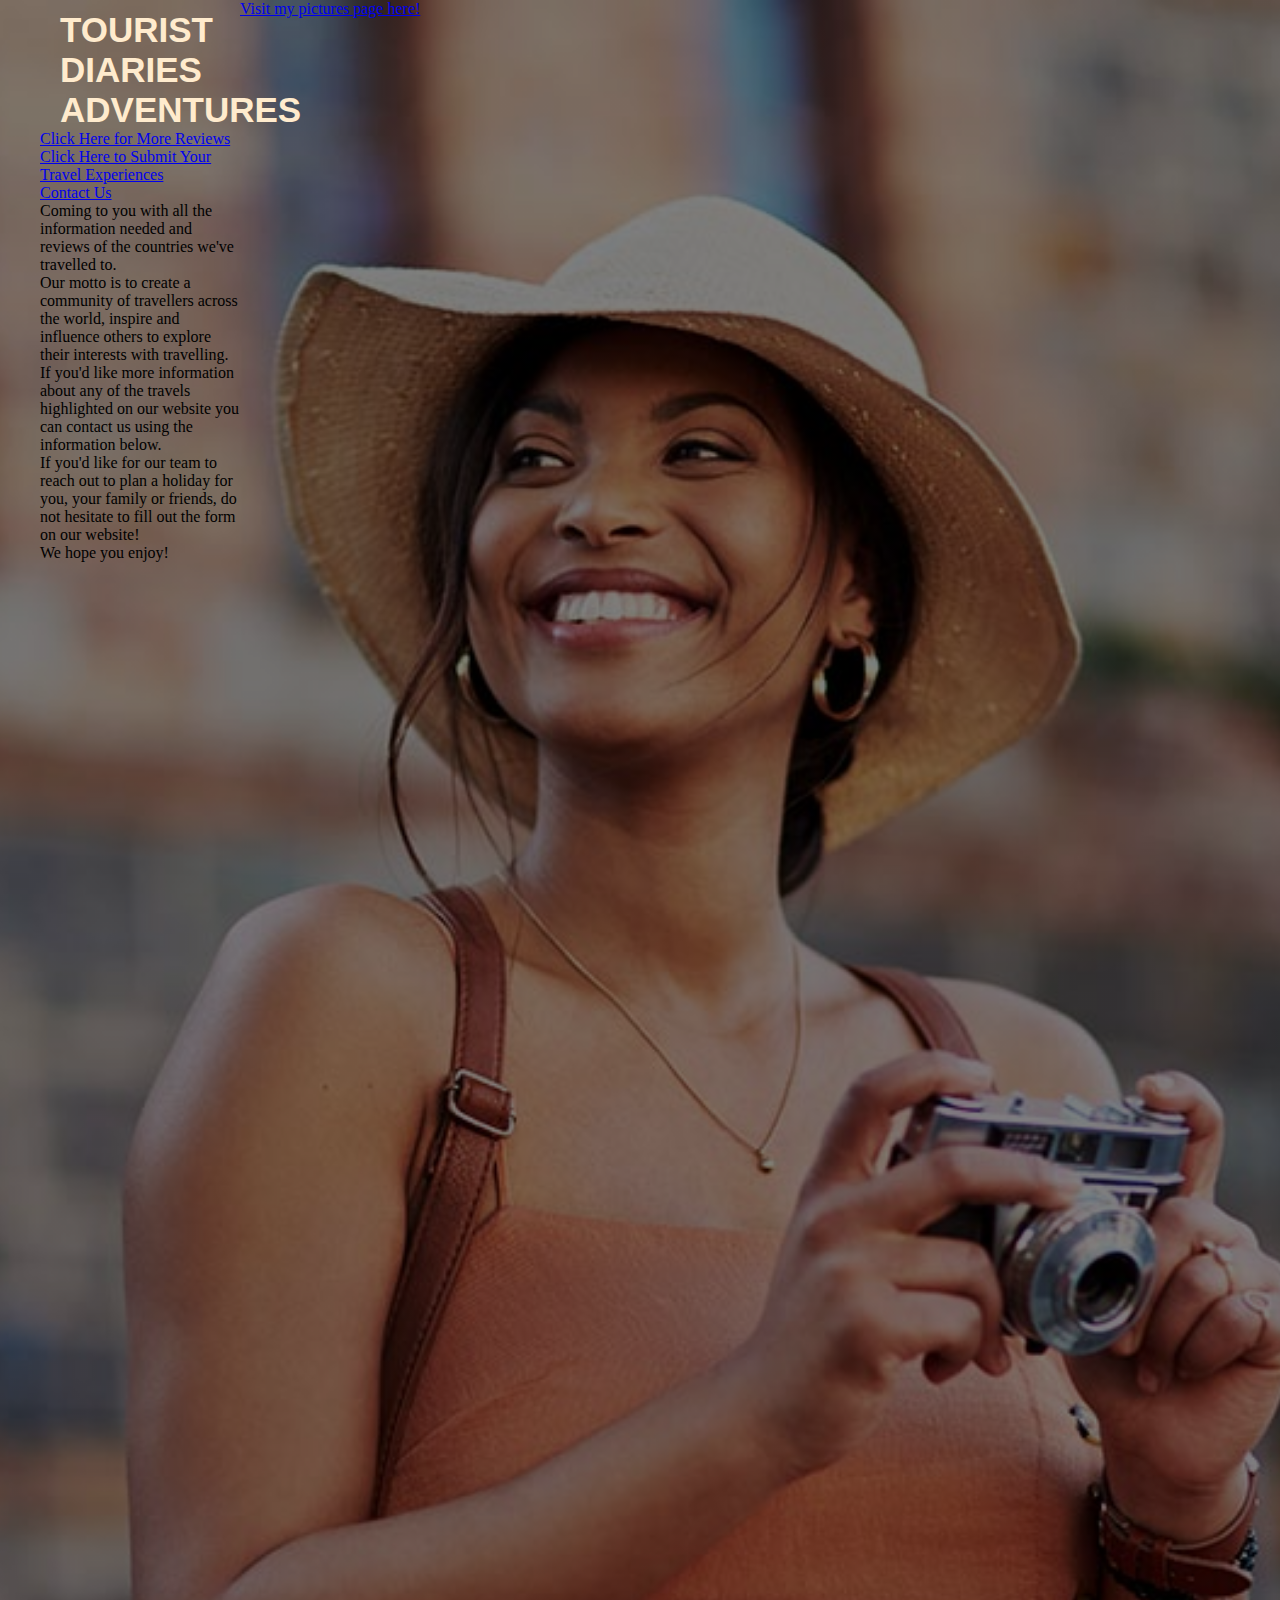
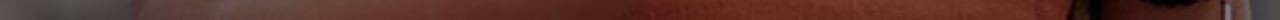
<file: P/index.html>
<!DOCTYPE html>
<html lang="en">
<head>
    <meta charset="UTF-8">
    <meta name="viewport" content="width=device-width, initial-scale=1.0">
    <title>CFG Project</title>
    <link rel= "stylesheet" href="style.css"> 
    <link href="https://cdn.jsdelivr.net/npm/bootstrap@5.3.2/dist/css/bootstrap.min.css" rel="stylesheet" integrity="sha384-T3c6CoIi6uLrA9TneNEoa7RxnatzjcDSCmG1MXxSR1GAsXEV/Dwwykc2MPK8M2HN" crossorigin="anonymous">
</head>
<body>
    <div class="main">
        <div class="navbar">
            <div class="icon">
                <h2 class="logo">TOURIST DIARIES ADVENTURES</h2>
<div>
    <div class="buttons">
        <a class="btn btn-light mx-2" href="#" role="button">Click Here for More Reviews</a>
        <p></p>
        <a class="btn btn-light mx-2" href="#" role="button">Click Here to Submit Your Travel Experiences</a>
        
        <p></p>
        <a class="btn btn-light mx-2" href="#" role="button">Contact Us</a>
        <p></p>
      </div>
</div>
<script src="https://formspree.io/js/formbutton-v1.min.js" defer></script>
<script>
  window.formbutton=window.formbutton||function(){(formbutton.q=formbutton.q||[]).push(arguments)};   
  formbutton("create", {
    action: "https://formspree.io/f/mkndgnov",
    title: "Leave a review here!",
    fields: [
      { 
        type: "email", 
        label: "Email:", 
        name: "email",
        required: true,
        placeholder: "your@email.com"
      },
      {
        type: "textarea",
        label: "Message:",
        name: "message",
        placeholder: "What's on your mind?",
      },
      { type: "submit" }      
    ],
    styles: {
      title: {
        backgroundColor: "gray"
      },
      button: {
        backgroundColor: "gray"
      }
    }
  });
</script>
</body>
<p> Coming to you with all the information needed and reviews of the countries we've travelled to. 
    <p>Our motto is to create a community of travellers across the world, inspire and influence others to explore their interests with travelling.</p>
    <p>If you'd like more information about any of the travels highlighted on our website you can contact us using the information below. </p>
    If you'd like for our team to reach out to plan a holiday for you, your family or friends, do not hesitate to fill out the form on our website! </p>
    <p> We hope you enjoy!</p>
</div>

<a href="pictures.html"> Visit my pictures page here!</a>




    
</html>
</file>
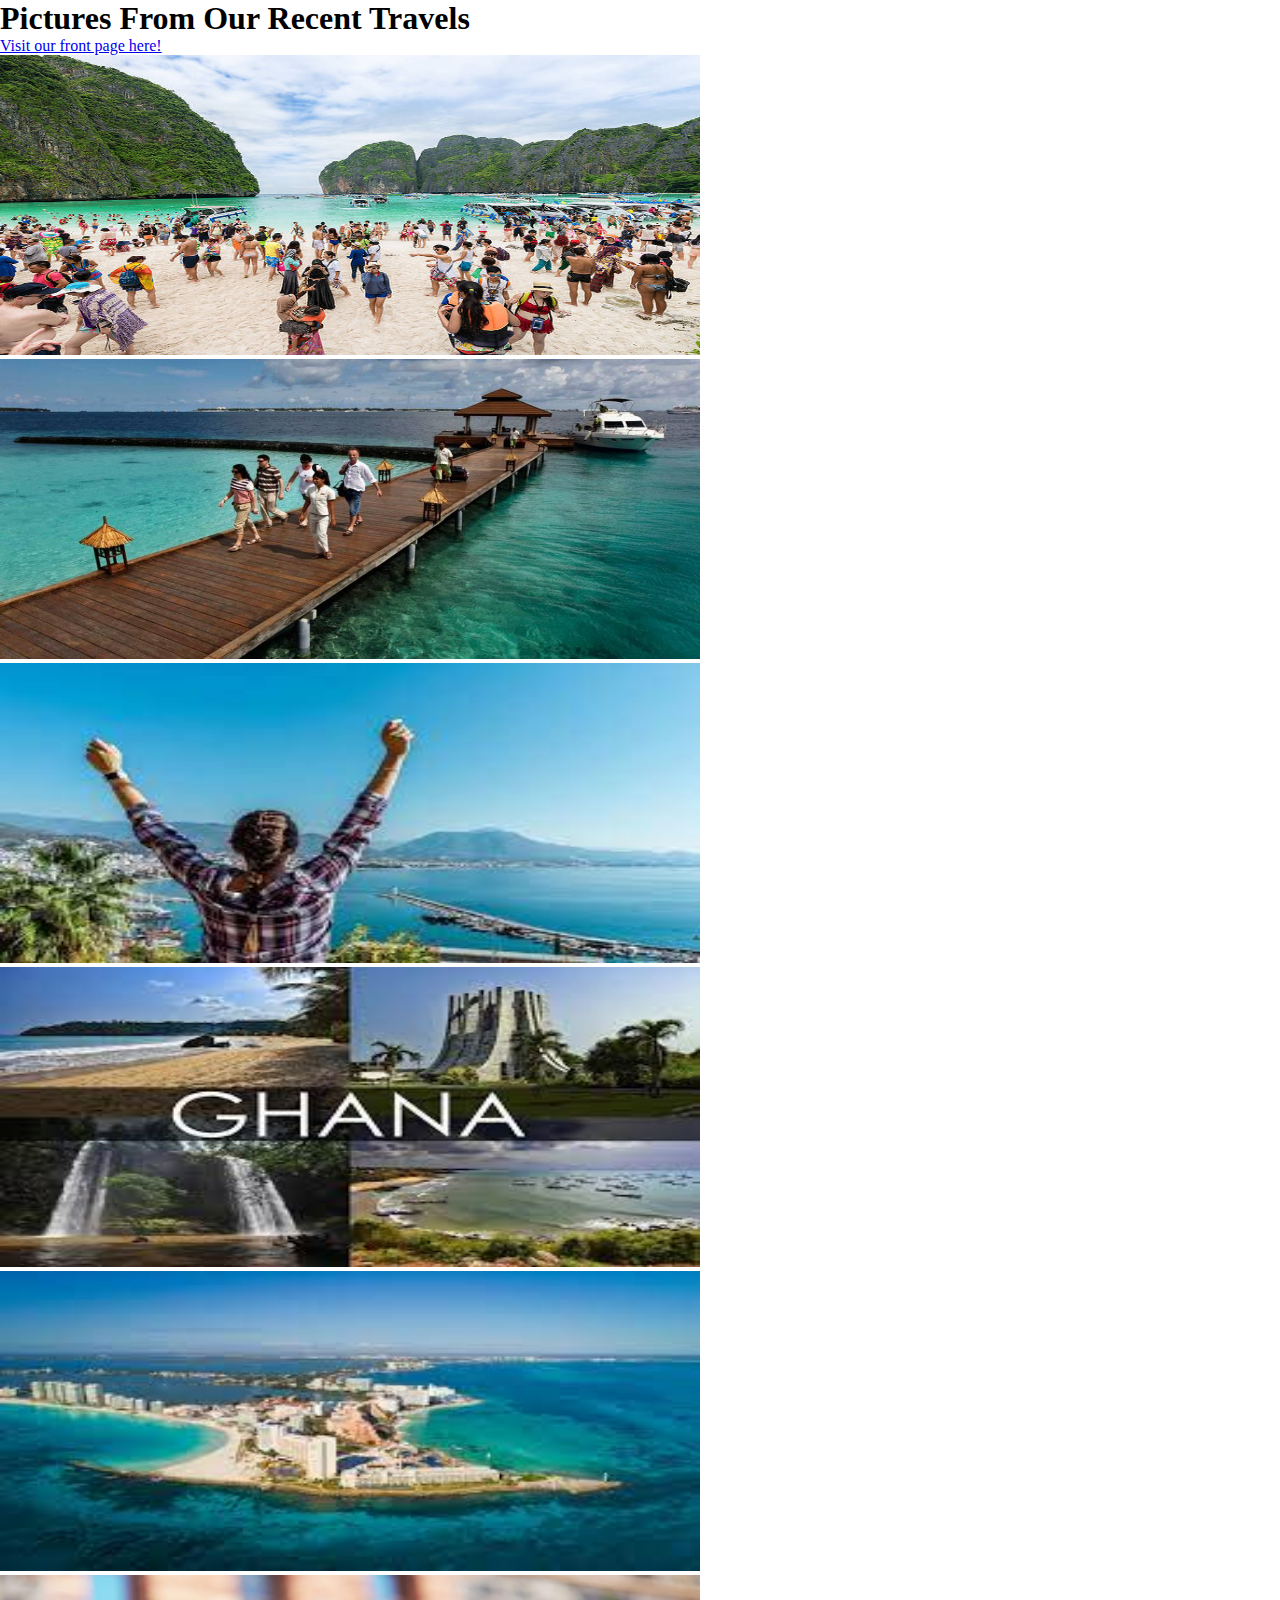
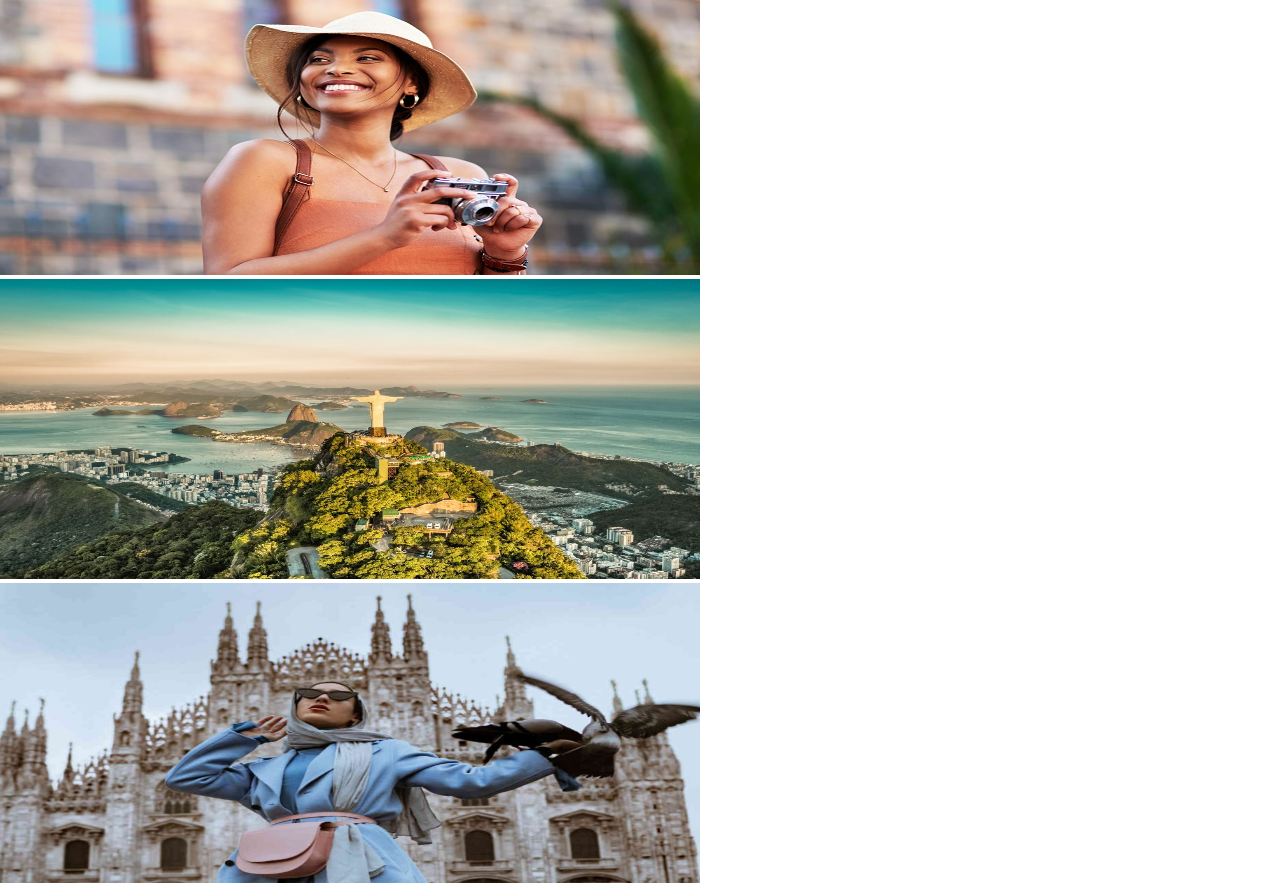
<file: P/pictures.html>
<!DOCTYPE html>
<html lang="en">
<head>
    <meta charset="UTF-8">
    <meta name="viewport" content="width=device-width, initial-scale=1.0">
    <title>Travel Diaries Adventures</title>
    <link rel= "stylesheet" href="style.css"> 
</head>
<body>
    <h1>Pictures From Our Recent Travels</h1>
    <p></p>
    <a href="index.html"> Visit our front page here!</a>
    <p></p>
    <p></p>
    <img src="picture 1.jpeg" alt="Beach" width="700" height="300">
    <img src="picture 6.jpeg" alt="Bora Bora" width="700" height="300">
    <img src="picture 3.jpeg" alt="Mexico" width="700" height="300">
    <img src="picture 4.jpeg" alt="Ghana" width="700" height="300">
    <img src="picture 5.jpeg" alt="Maldives" width="700" height="300">
    <img src="picture 2.jpeg" alt="Black Woman Travelling" width="700" height="300">
    <img src="picture 7.jpg" alt="Brazil" width="700" height="300">
    <img src="picture 9.jpg" alt="Italy" width="700" height="300">


    
</body>
</html>
</file>
<file: P/style.css>
*{
    margin: 0;
    padding: 0;
}

.main{
    width: 100%;
    background: linear-gradient(to top, rgba(0,0,0,0.5)60%,rgba(0,0,0,0.5)60%), url(picture\ 2.jpeg);
    background-position: center;
    background-size: cover;
    height: 180vh;  
}

.navbar{
    width: 1200px;
    height: 75px;
    margin: auto;
}

.icon{
    width: 200px;
    float: left;
    height: 70px;
}

.logo{
    color: blanchedalmond;
    font-size: 35px;
    font-family:Arial, Helvetica, sans-serif;
    padding-left: 20px;
    float: left;
    padding-top: 10px;
}
.menu{
    width: 400px;
    float: left;
    height: 70px;
}

ul{
    float: left;
    display: flex;
    justify-content: center;
    align-items: center;
}

ul li{
    list-style: none;
    margin-left: 62px;
    margin-top: 27px;
    font-size: 14px;
}

ul li a{
    ext-decoration: none;
    color: orange;
    font-family: Arial, Helvetica, sans-serif;
    font-weight: bold;
    transition: 0.4s ease-in-out;
}
    
.Beach {
    background-color: aqua;
}
</file>
